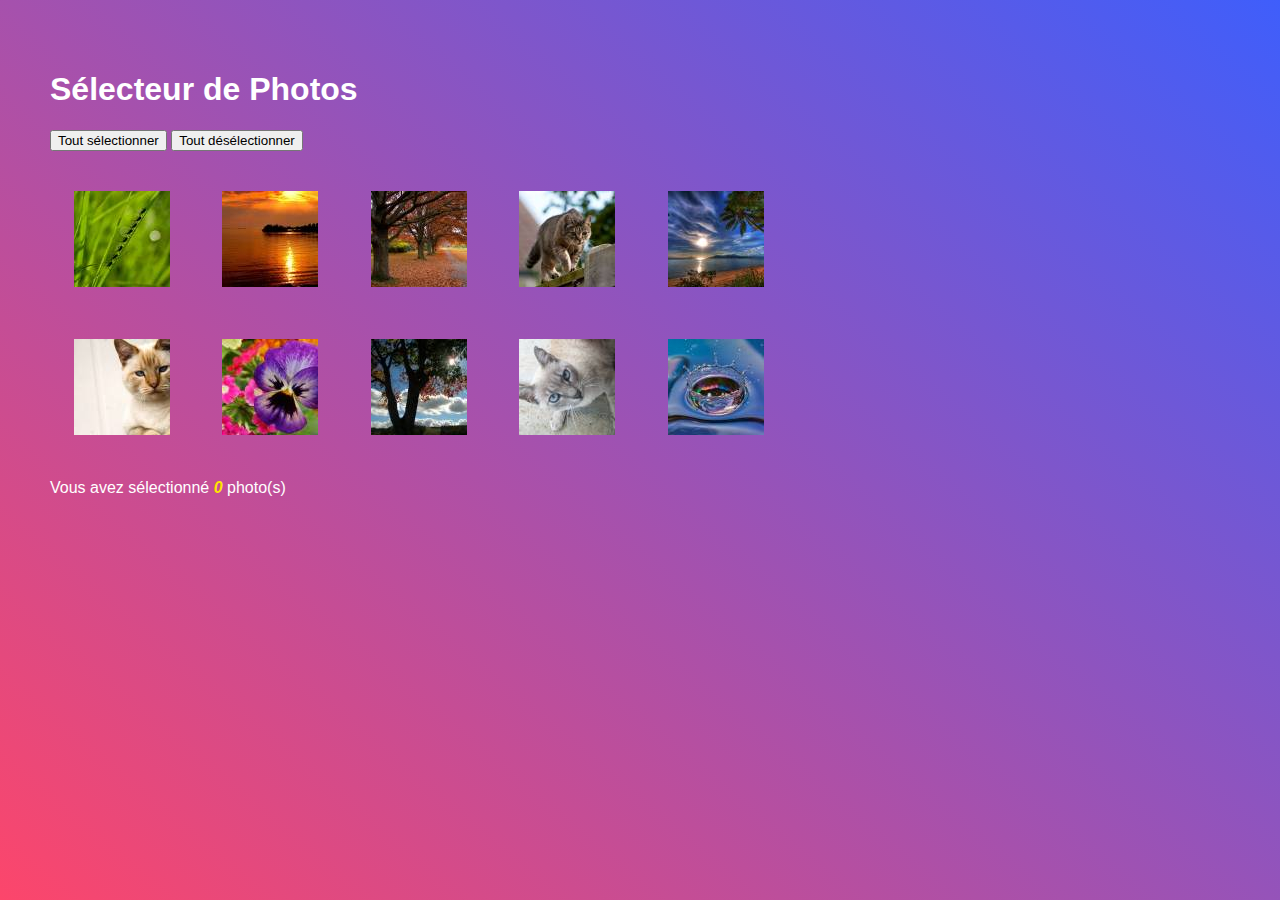
<file: TestProj/SelecteurDePhotos/index.html>
<!DOCTYPE html>
<html lang="fr">

<head>
    <meta charset="utf-8">
    <title>JavaScript</title>
    <link rel="stylesheet" href="style.css">
</head>

<body>
    <header>
        <h1>Sélecteur de Photos</h1>
    </header>

    <main>
        <button id="selectAll">Tout sélectionner</button>
        <button id="deselectAll">Tout désélectionner</button>
        <ul class="photo-list">
            <li><img src="images/1.jpg"></li>
            <li><img src="images/2.jpg"></li>
            <li><img src="images/3.jpg"></li>
            <li><img src="images/4.jpg"></li>
            <li><img src="images/5.jpg"></li>
            <li><img src="images/6.jpg"></li>
            <li><img src="images/7.jpg"></li>
            <li><img src="images/8.jpg"></li>
            <li><img src="images/9.jpg"></li>
            <li><img src="images/10.jpg"></li>
        </ul>

        <p id="total">Vous avez sélectionné <em>0</em> photo(s)</p>
    </main>

    <script src="main.js"></script>
</body>

</html>
</file>
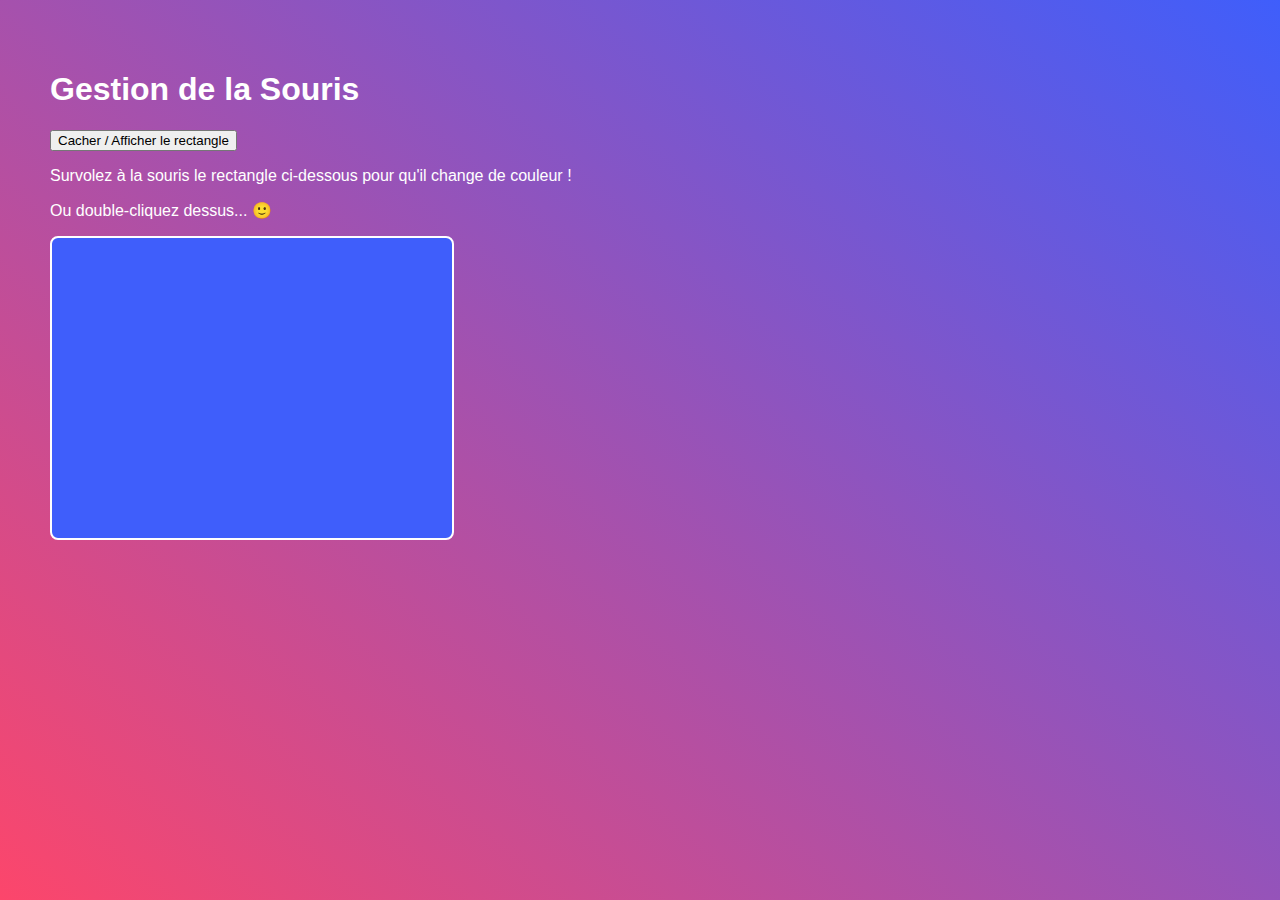
<file: TestProj/Rectangle/main.html>
<!DOCTYPE html>
<html lang="fr">

<head>
    <meta charset="utf-8">
    <title>JavaScript</title>
    <link rel="stylesheet" href="main.css">
</head>

<body>
    <header>
        <h1>Gestion de la Souris</h1>
        <button id="toggle-rectangle">Cacher / Afficher le rectangle</button>
    </header>

    <main>
        <p>Survolez à la souris le rectangle ci-dessous pour qu'il change de couleur !</p>
        <p>Ou double-cliquez dessus... 🙂</p>
        <div class="rectangle"></div>
    </main>

    <script src="main.js" defer></script>
</body>

</html>
</file>
<file: TestProj/SelecteurDePhotos/style.css>
body {
  min-height: calc(100vh - 100px);
  margin: 0;
  background: url(https://audreyhossepian.fr/img/logo.png),
    linear-gradient(40deg, #fc466b, #3f5efb);
  background-position: 95% 90%;
  background-repeat: no-repeat;
  font-family: Arial, Helvetica, sans-serif;
  padding: 50px;
  color: white;
}

em {
  color: rgb(255, 230, 0);
  font-weight: bold;
}

.photo-list {
  /* structure */
  padding-left: 0;
  width: 800px;

  /* presentation */
  list-style-type: none;
}
.photo-list li {
  /* structure */
  display: inline-block;
  margin: 1em;
  padding: 0.5em;

  /* presentation */
  border-radius: 8px;
  transition: background-color 0.5s;
}
.photo-list li:hover {
  background-color: rgba(255, 255, 255, 0.4);
}
.photo-list li.selected {
  background-color: #46b9fc;
}
</file>
<file: TestProj/Rectangle/main.css>
body {
    min-height: calc(100vh - 100px);
    margin: 0;
    background: url(https://audreyhossepian.fr/img/logo.png),
      linear-gradient(40deg, #fc466b, #3f5efb);
    background-position: 95% 90%;
    background-repeat: no-repeat;
    font-family: Arial, Helvetica, sans-serif;
    padding: 50px;
    color: white;
  }
  
  .hide {
    display: none;
  }
  
  .rectangle {
    /* structure */
    height: 300px;
    width: 400px;
  
    /* presentation */
    border: 2px solid white;
    background-color: #3f5efb;
    border-radius: 8px;
    transition: background-color 0.8s;
  }
  .rectangle.important {
    background-color: #fc466b;
  }
  .rectangle.important.good {
    background-color: bisque;
  }
</file>
